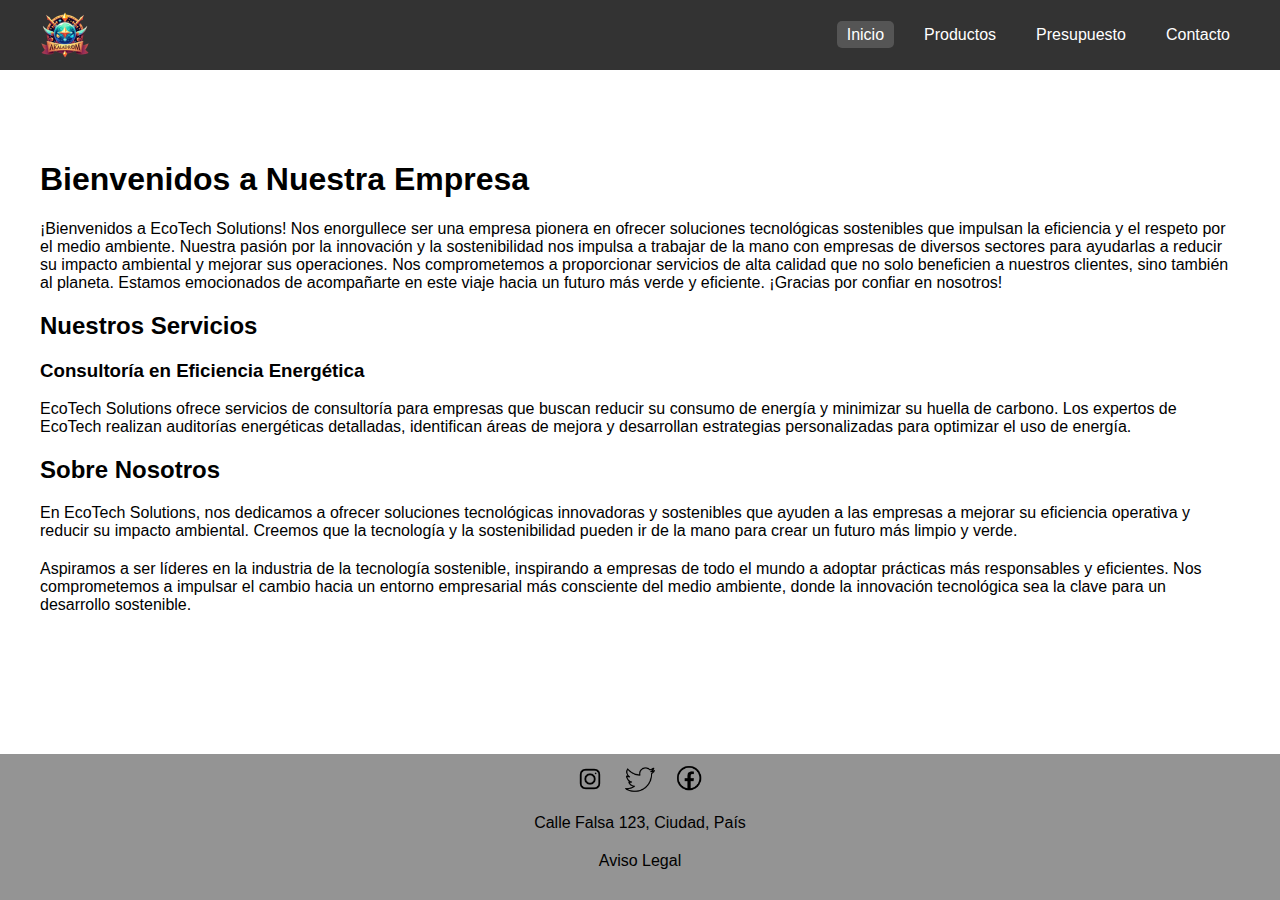
<file: index.html>
<!DOCTYPE html>
<html lang="es">
<head>
    <meta charset="UTF-8">
    <meta name="viewport" content="width=device-width, initial-scale=1.0">
    <title>Nombre de la Empresa</title> 
    <!-- Define el título de la página que aparece en la pestaña del navegador -->
    <link rel="stylesheet" href="./css/main.css"> 
    <!-- Vincula el archivo de hoja de estilos CSS externo para dar formato al HTML -->
</head>
<body>
    <header> 
        <!-- Encabezado de la página -->
        <nav>
            <img src="./assets/img/logo.png" alt="Logotipo de la Empresa" id="logo"> 
            <!-- Imagen del logotipo de la empresa -->
            <ul>
                <li><a href="./index.html" class="activo">Inicio</a></li> 
                <!-- Enlace a la página de inicio -->
                <li><a href="./views/productos.html">Productos</a></li> 
                <!-- Enlace a la página de productos -->
                <li><a href="./views/presupuestos.html">Presupuesto</a></li>
                <!-- Enlace a la página de presupuestos -->
                <li><a href="./views/contacto.html">Contacto</a></li> 
                <!-- Enlace a la página de contacto -->
            </ul>
        </nav>
    </header>

    <main> 
        <!-- Define el contenido principal de la página -->
        <section id="seccion1"> 
            <!-- Sección 1 -->
            <h1>Bienvenidos a Nuestra Empresa</h1> 
            <!-- Título de la sección -->
            <p> 
                <!-- Párrafo de introducción -->
                ¡Bienvenidos a EcoTech Solutions! Nos enorgullece ser una empresa pionera en ofrecer soluciones tecnológicas sostenibles que impulsan la eficiencia y el respeto por el medio ambiente. Nuestra pasión por la innovación y la sostenibilidad nos impulsa a trabajar de la mano con empresas de diversos sectores para ayudarlas a reducir su impacto ambiental y mejorar sus operaciones. Nos comprometemos a proporcionar servicios de alta calidad que no solo beneficien a nuestros clientes, sino también al planeta. Estamos emocionados de acompañarte en este viaje hacia un futuro más verde y eficiente. ¡Gracias por confiar en nosotros!
            </p>
        </section>
        <section id="seccion2"> 
            <!-- Sección 2 -->
            <h2>Nuestros Servicios</h2> 
            <!-- Título de la sección -->
            <h3>Consultoría en Eficiencia Energética</h3> 
            <!-- Subtítulo -->
            <p> 
                <!-- Párrafo sobre los servicios de consultoría -->
                EcoTech Solutions ofrece servicios de consultoría para empresas que buscan reducir su consumo de energía y minimizar su huella de carbono. Los expertos de EcoTech realizan auditorías energéticas detalladas, identifican áreas de mejora y desarrollan estrategias personalizadas para optimizar el uso de energía.
            </p>
        </section>
        <section id="seccion3"> 
            <!-- Sección 3 -->
            <h2>Sobre Nosotros</h2> 
            <!-- Título de la sección -->
            <p> 
                <!-- Párrafo sobre la empresa -->
                En EcoTech Solutions, nos dedicamos a ofrecer soluciones tecnológicas innovadoras y sostenibles que ayuden a las empresas a mejorar su eficiencia operativa y reducir su impacto ambiental. Creemos que la tecnología y la sostenibilidad pueden ir de la mano para crear un futuro más limpio y verde.
            </p>
            <p> 
                <!-- Segundo párrafo sobre la empresa -->
                Aspiramos a ser líderes en la industria de la tecnología sostenible, inspirando a empresas de todo el mundo a adoptar prácticas más responsables y eficientes. Nos comprometemos a impulsar el cambio hacia un entorno empresarial más consciente del medio ambiente, donde la innovación tecnológica sea la clave para un desarrollo sostenible.
            </p>
        </section>
    </main>
    
    <footer> 
        <!-- Define el pie de página -->
        <ul> 
            <!-- Lista de redes sociales -->
            <li><a href="https://www.instagram.com" target="_blank"><img src="./assets/img/red_social_1.png" alt="Red Social 1"></a></li>
            <li><a href="https://x.com/" target="_blank"><img src="./assets/img/red_social_2.png" alt="Red Social 2"></a></li>
            <li><a href="https://www.facebook.com/" target="_blank"><img src="./assets/img/red_social_3.png" alt="Red Social 3"></a></li>
        </ul>
        <p> Calle Falsa 123, Ciudad, País </p> 
        <!-- Párrafo con la dirección de la empresa -->
        <p><a href="./views/aviso_legal.html">Aviso Legal</a></p> 
        <!-- Párrafo con un enlace al aviso legal de la empresa -->
    </footer>
</body>
</html>
</file>
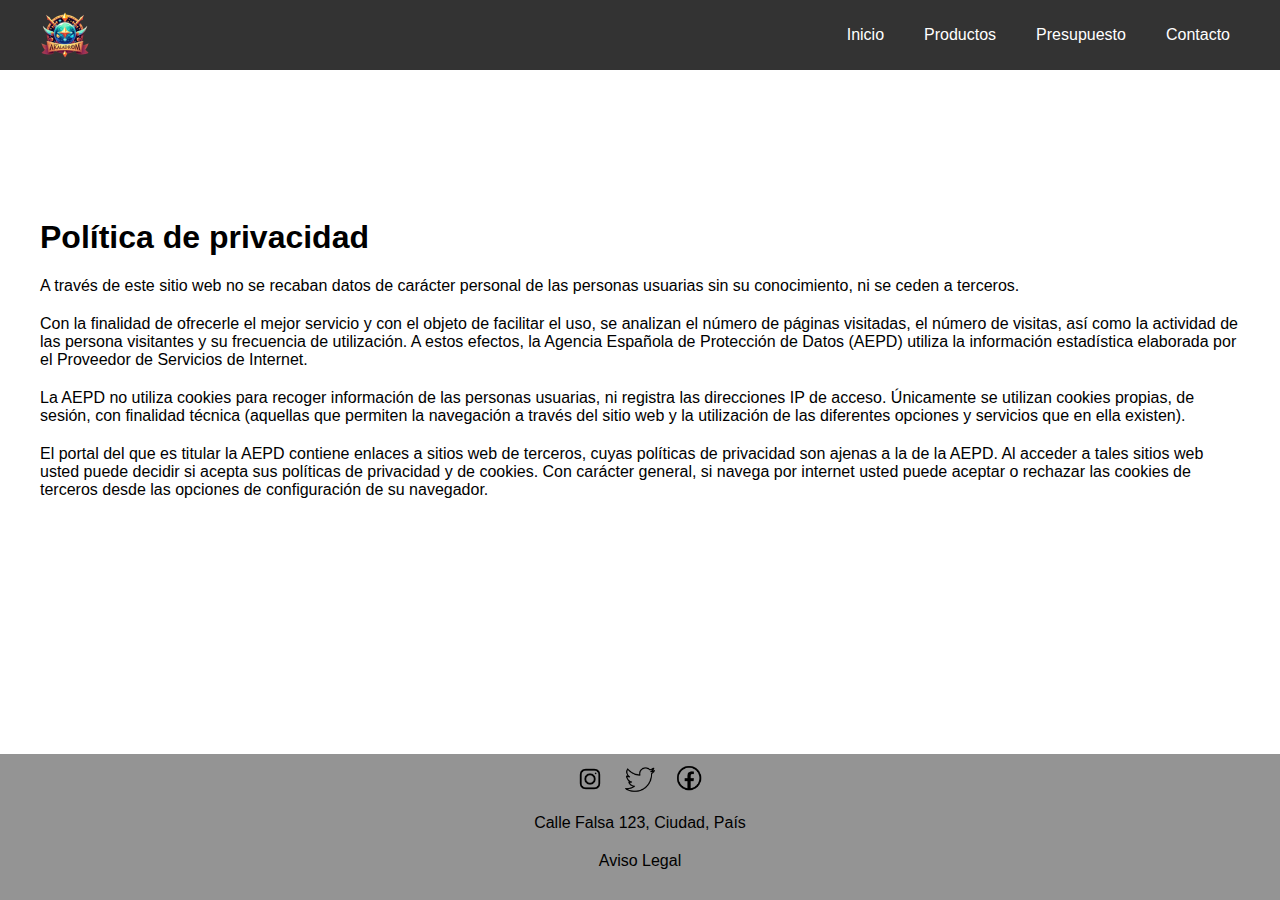
<file: views/aviso_legal.html>
<!DOCTYPE html>
<html lang="es">
<head>
    <meta charset="UTF-8">
    <meta name="viewport" content="width=device-width, initial-scale=1.0">
    <!-- Título de la página que aparece en la pestaña del navegador -->
    <title>Productos</title>
    <!-- Enlace a la hoja de estilos principal para la página -->
    <link rel="stylesheet" href="./../css/main.css">
</head>
<body>
    <header>
        <!-- Encabezado de la página -->
        <nav>
            <img src="./../assets/img/logo.png" alt="Logotipo de la Empresa" id="logo">
            <!-- Imagen del logotipo de la empresa -->
            <ul>
                <li><a href="./../index.html">Inicio</a></li>
                <!-- Enlace a la página de inicio -->
                <li><a href="./productos.html">Productos</a></li>
                <!-- Enlace a la página de productos -->
                <li><a href="./presupuestos.html">Presupuesto</a></li>
                <!-- Enlace a la página de presupuestos -->
                <li><a href="./contacto.html">Contacto</a></li>
                <!-- Enlace a la página de contacto -->
            </ul>
        </nav>
    </header>

    <main>
        <!-- Define el contenido principal de la página -->
        <h1>Política de privacidad</h1>
        <!-- Título principal de la sección -->
        <p>A través de este sitio web no se recaban datos de carácter personal de las personas usuarias sin su conocimiento, ni se ceden a terceros.</p>
        <!-- Primer párrafo describiendo la política de privacidad básica -->
        <p>Con la finalidad de ofrecerle el mejor servicio y con el objeto de facilitar el uso, se analizan el número de páginas visitadas, el número de visitas, así como la actividad de las persona visitantes y su frecuencia de utilización. A estos efectos, la Agencia Española de Protección de Datos (AEPD) utiliza la información estadística elaborada por el Proveedor de Servicios de Internet.</p> 
        <!-- Segundo párrafo sobre el análisis de uso del sitio para mejorar el servicio -->
        <p>La AEPD no utiliza cookies para recoger información de las personas usuarias, ni registra las direcciones IP de acceso. Únicamente se utilizan cookies propias, de sesión, con finalidad técnica (aquellas que permiten la navegación a través del sitio web y la utilización de las diferentes opciones y servicios que en ella existen). </p>
        <!-- Tercer párrafo explicando el uso de cookies y direcciones IP -->
        <p>El portal del que es titular la AEPD contiene enlaces a sitios web de terceros, cuyas políticas de privacidad son ajenas a la de la AEPD. Al acceder a tales sitios web usted puede decidir si acepta sus políticas de privacidad y de cookies. Con carácter general, si navega por internet usted puede aceptar o rechazar las cookies de terceros desde las opciones de configuración de su navegador.</p>
        <!-- Cuarto párrafo sobre enlaces a sitios web de terceros y sus políticas de privacidad -->
    </main>

    <footer>
        <!-- Define el pie de página -->
        <ul>
            <!-- Lista de redes sociales -->
            <li><a href="https://www.instagram.com" target="_blank"><img src="./../assets/img/red_social_1.png" alt="Red Social 1"></a></li>
            <li><a href="https://x.com/" target="_blank"><img src="./../assets/img/red_social_2.png" alt="Red Social 2"></a></li>
            <li><a href="https://www.facebook.com/" target="_blank"><img src="./../assets/img/red_social_3.png" alt="Red Social 3"></a></li>
        </ul>
        <p> Calle Falsa 123, Ciudad, País </p>
        <!-- Párrafo con la dirección de la empresa -->
        <p><a href="./aviso_legal.html">Aviso Legal</a></p>
        <!-- Párrafo con un enlace al aviso legal de la empresa -->
    </footer>
</body>
</html>
</file>
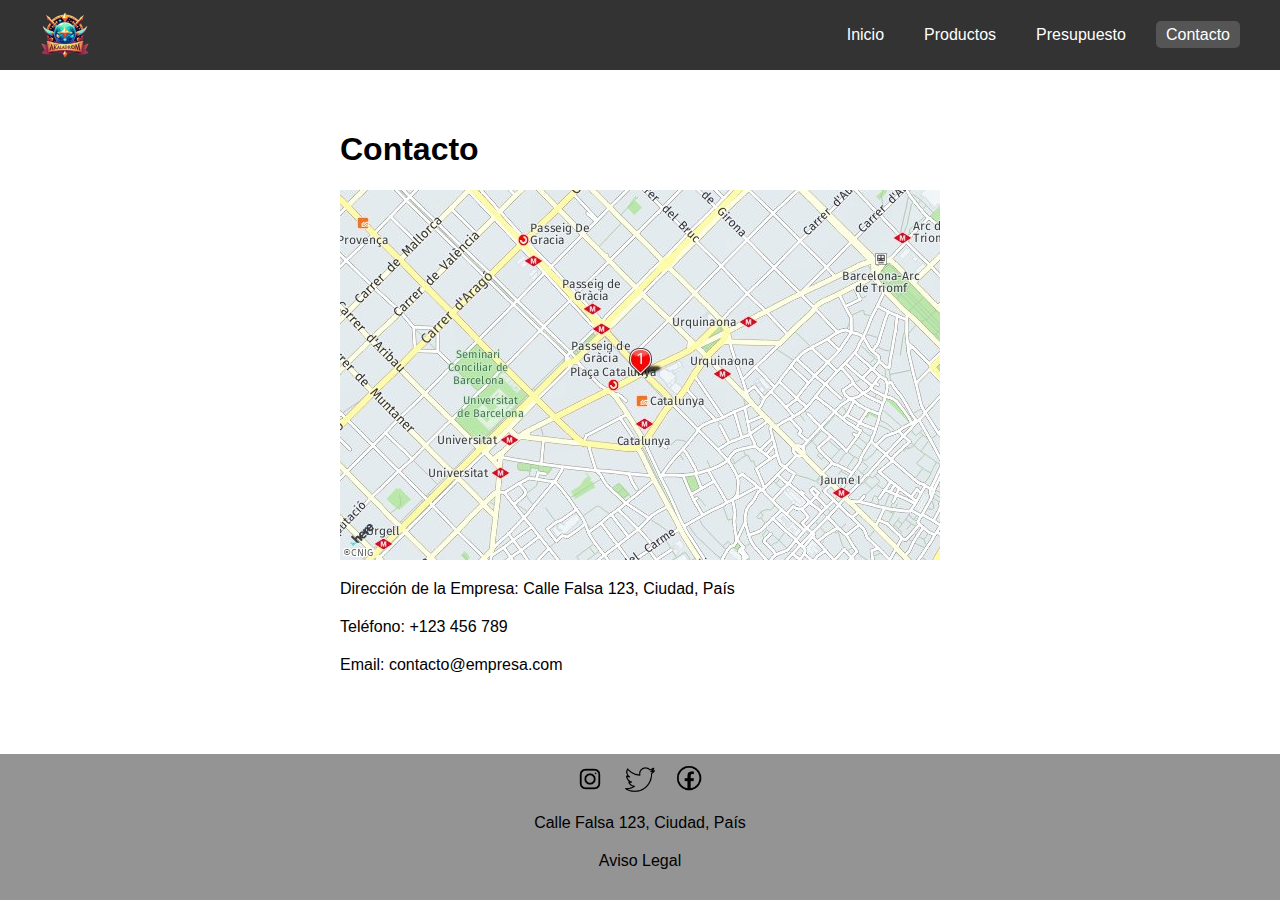
<file: views/contacto.html>
<!DOCTYPE html>
<html lang="es">
<head>
    <meta charset="UTF-8">
    <meta name="viewport" content="width=device-width, initial-scale=1.0">
    <title>Contacto</title>
    <!-- Define el título de la página que aparece en la pestaña del navegador -->
    <link rel="stylesheet" href="./../css/main.css">
    <!-- Vincula el archivo de hoja de estilos CSS externo para dar formato al HTML -->
</head>
<body>
    <header>
        <!-- Encabezado de la página -->
        <nav>
            <img src="./../assets/img/logo.png" alt="Logotipo de la Empresa" id="logo">
            <!-- Imagen del logotipo de la empresa -->
            <ul>
                <li><a href="./../index.html">Inicio</a></li>
                <!-- Enlace a la página de inicio -->
                <li><a href="./productos.html">Productos</a></li>
                <!-- Enlace a la página de productos -->
                <li><a href="./presupuestos.html">Presupuesto</a></li>
                <!-- Enlace a la página de presupuestos -->
                <li><a href="./contacto.html" class="activo">Contacto</a></li>
                <!-- Enlace a la página de contacto -->
            </ul>
        </nav>
    </header>

    <main>
        <!-- Define el contenido principal de la página -->
        <h1>Contacto</h1>
        <!-- Encabezado principal de la sección -->
        <img src="./../assets/img/mapa.jpeg" alt="Ubicación de la Empresa">
        <!-- Muestra una imagen de la ubicación de la empresa -->
        <p>Dirección de la Empresa: Calle Falsa 123, Ciudad, País</p>
        <!-- Párrafo con la dirección de la empresa -->
        <p>Teléfono: +123 456 789</p>
        <!-- Párrafo con el número de teléfono de la empresa -->
        <p>Email: contacto@empresa.com</p>
        <!-- Párrafo con el correo electrónico de la empresa -->
    </main>

    <footer>
        <!-- Define el pie de página -->
        <ul>
            <!-- Lista de redes sociales -->
            <li><a href="https://www.instagram.com" target="_blank"><img src="./../assets/img/red_social_1.png" alt="Red Social 1"></a></li>
            <li><a href="https://x.com/" target="_blank"><img src="./../assets/img/red_social_2.png" alt="Red Social 2"></a></li>
            <li><a href="https://www.facebook.com/" target="_blank"><img src="./../assets/img/red_social_3.png" alt="Red Social 3"></a></li>
        </ul>
        <p> Calle Falsa 123, Ciudad, País </p>
        <!-- Párrafo con la dirección de la empresa -->
        <p><a href="./aviso_legal.html">Aviso Legal</a></p>
        <!-- Párrafo con un enlace al aviso legal de la empresa -->
    </footer>
</body>
</html>
</file>
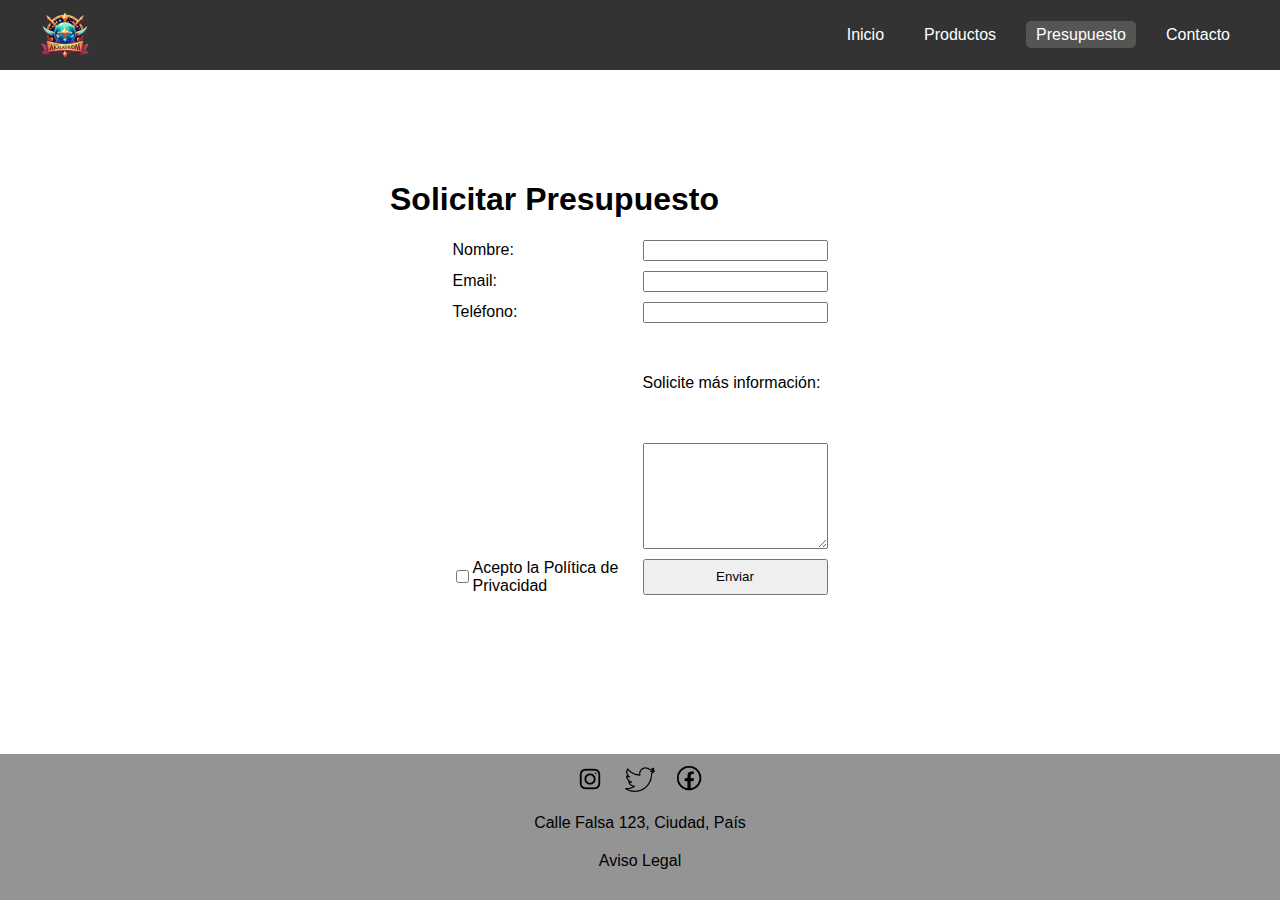
<file: views/presupuestos.html>
<!DOCTYPE html>
<html lang="es">
<head>
    <meta charset="UTF-8">
    <meta name="viewport" content="width=device-width, initial-scale=1.0">
    <title>Presupuesto</title>
    <link rel="stylesheet" href="./../css/main.css">
    <link rel="stylesheet" href="./../css/form.css">
</head>
<body>
    <header>
        <!-- Encabezado de la página -->
        <nav>
            <img src="./../assets/img/logo.png" alt="Logotipo de la Empresa" id="logo">
            <!-- Imagen del logotipo de la empresa -->
            <ul>
                <li><a href="./../index.html">Inicio</a></li>
                <!-- Enlace a la página de inicio -->
                <li><a href="./productos.html">Productos</a></li>
                <!-- Enlace a la página de productos -->
                <li><a href="./presupuestos.html" class="activo">Presupuesto</a></li>
                <!-- Enlace a la página de presupuestos -->
                <li><a href="./contacto.html">Contacto</a></li>
                <!-- Enlace a la página de contacto -->
            </ul>
        </nav>
    </header>

    <main>
        <!-- Define el contenido principal de la página -->
        <h1>Solicitar Presupuesto</h1>
        
        <!-- Título principal del formulario -->
        <form action="#" method="post">
            <label for="nombre">Nombre:</label>
            <!-- Campo para el nombre -->
            <input type="text" id="nombre" name="nombre" pattern="[a-zA-ZáéíóúÁÉÍÓÚñÑ\s]+" title="El nombre solo debe contener letras y espacios." required>
            <label for="email">Email:</label>
            <!-- Campo para el email -->
            <input type="email" id="email" name="email" required>
            <label for="telefono">Teléfono:</label>
            <!-- Campo para el teléfono -->
            <input type="tel" id="telefono" name="telefono" pattern="[0-9]{9}" title="El teléfono debe contener 9 dígitos." required>
            <label for="info" id="info">Solicite más información:</label>
            <!-- Campo para información adicional -->
            <textarea id="info" name="info" required></textarea>
            <label for="acepto">
            <!-- Checkbox para aceptar la política de privacidad -->
            <input type="checkbox" id="acepto" name="acepto" required> Acepto la Política de Privacidad
            </label>
            <button type="submit">Enviar</button>
            <!-- Botón para enviar el formulario -->
        </form>
    </main>

    <footer>
        <!-- Define el pie de página -->
        <ul>
            <!-- Lista de redes sociales -->
            <li><a href="https://www.instagram.com" target="_blank"><img src="./../assets/img/red_social_1.png" alt="Red Social 1"></a></li>
            <li><a href="https://x.com/" target="_blank"><img src="./../assets/img/red_social_2.png" alt="Red Social 2"></a></li>
            <li><a href="https://www.facebook.com/" target="_blank"><img src="./../assets/img/red_social_3.png" alt="Red Social 3"></a></li>
        </ul>
        <p> Calle Falsa 123, Ciudad, País </p>
        <!-- Párrafo con la dirección de la empresa -->
        <p><a href="./aviso_legal.html">Aviso Legal</a></p>
        <!-- Párrafo con un enlace al aviso legal de la empresa -->
    </footer>
</body>
</html>
</file>
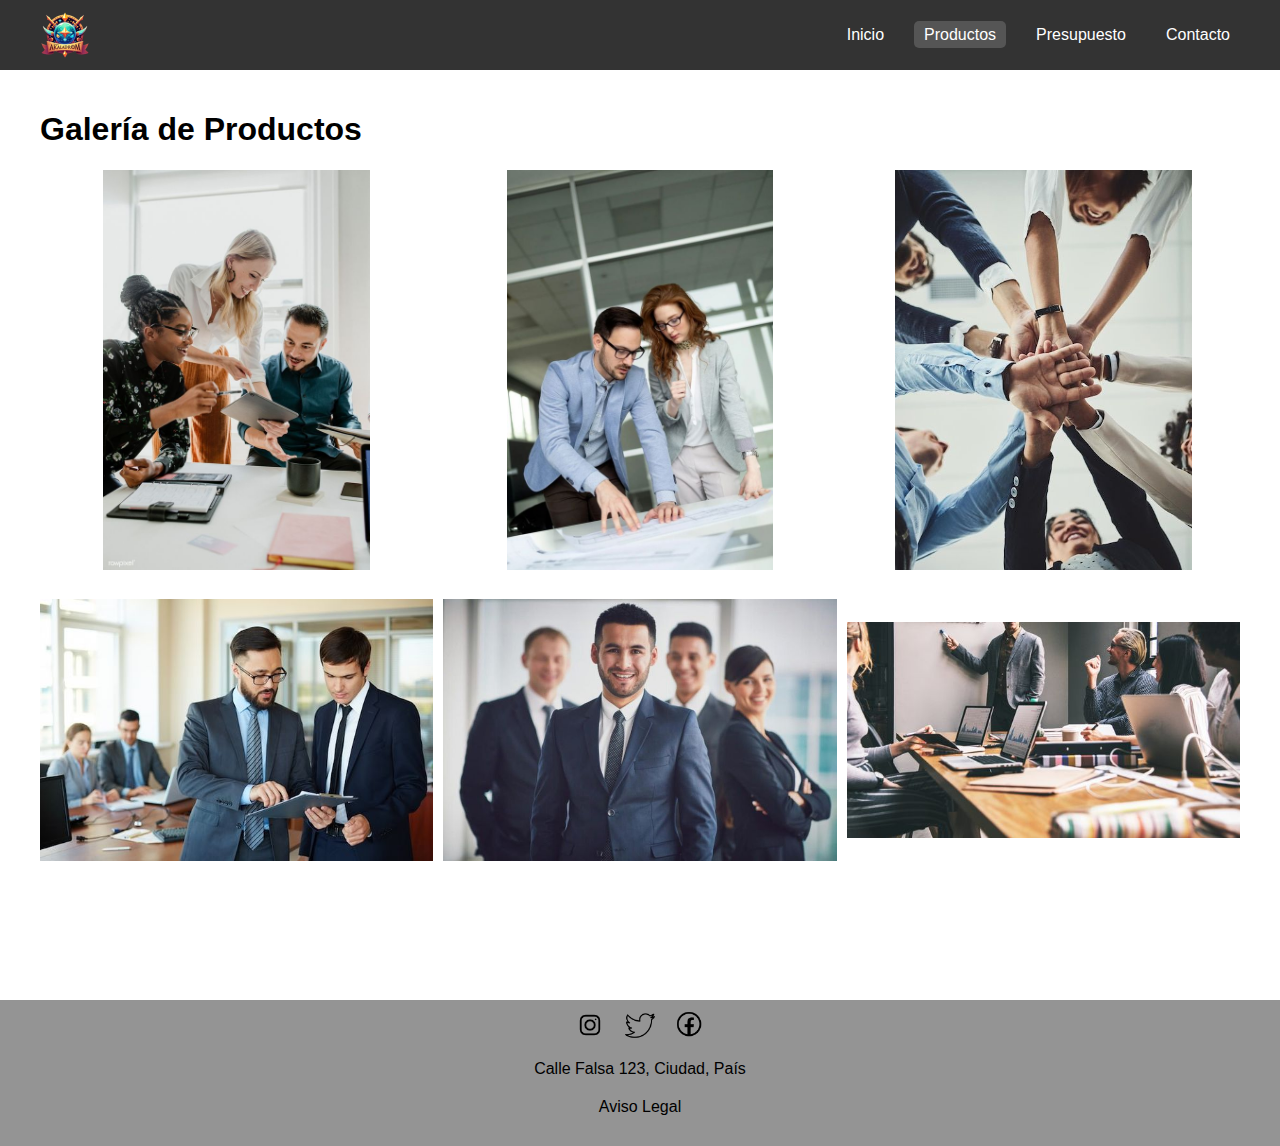
<file: views/productos.html>
<!DOCTYPE html>
<html lang="es">
<head>
    <meta charset="UTF-8">
    <meta name="viewport" content="width=device-width, initial-scale=1.0">
    <title>Productos</title>
    <link rel="stylesheet" href="./../css/main.css">
    <link rel="stylesheet" href="./../css/galeria.css">
</head>
<body>
    <header>
        <!-- Encabezado de la página -->
        <nav>
            <img src="./../assets/img/logo.png" alt="Logotipo de la Empresa" id="logo">
            <!-- Imagen del logotipo de la empresa -->
            <ul>
                <li><a href="./../index.html">Inicio</a></li>
                <!-- Enlace a la página de inicio -->
                <li><a href="./productos.html"  class="activo">Productos</a></li>
                <!-- Enlace a la página de productos -->
                <li><a href="./presupuestos.html">Presupuesto</a></li>
                <!-- Enlace a la página de presupuestos -->
                <li><a href="./contacto.html">Contacto</a></li>
                <!-- Enlace a la página de contacto -->
            </ul>
        </nav>
    </header>

    <main>
        <!-- Define el contenido principal de la página -->
        <h1>Galería de Productos</h1>
        <!-- Título principal de la galería -->
        <div class="galeria">
            <!-- Div contenedor de la galería -->
            <img src="./../assets/img/galeria_1.jpg" alt="Imagen de producto 1" width="300" height="400">
            <img src="./../assets/img/galeria_2.jpg" alt="Imagen de producto 2" width="300" height="400">
            <img src="./../assets/img/galeria_3.jpg" alt="Imagen de producto 3" width="300" height="400">
            <img src="./../assets/img/galeria_4.jpg" alt="Imagen de producto 4" width="420" height="300">
            <img src="./../assets/img/galeria_5.jpg" alt="Imagen de producto 5" width="420" height="300">
            <img src="./../assets/img/galeria_6.jpg" alt="Imagen de producto 6" width="420" height="300">
            <!-- imágenes de la galería -->
        </div>
    </main>

    <footer>
        <!-- Define el pie de página -->
        <ul>
            <!-- Lista de redes sociales -->
            <li><a href="https://www.instagram.com" target="_blank"><img src="./../assets/img/red_social_1.png" alt="Red Social 1"></a></li>
            <li><a href="https://x.com/" target="_blank"><img src="./../assets/img/red_social_2.png" alt="Red Social 2"></a></li>
            <li><a href="https://www.facebook.com/" target="_blank"><img src="./../assets/img/red_social_3.png" alt="Red Social 3"></a></li>
        </ul>
        <p> Calle Falsa 123, Ciudad, País </p>
        <!-- Párrafo con la dirección de la empresa -->
        <p><a href="./aviso_legal.html">Aviso Legal</a></p>
        <!-- Párrafo con un enlace al aviso legal de la empresa -->
    </footer>
</body>
</html>
</file>
<file: css/main.css>
body {
    font-family: Arial, sans-serif;
    margin: 0;
    padding: 0;
    min-height: 100vh; /* Establece la altura mínima del cuerpo como el 100% del viewport */
    display: flex;
    flex-direction: column; /* Establece la disposición de los elementos como columna */
}

p {
    margin-bottom: 20px; /* para tener mas espacio entre parrafos */
}

header {
    background-color: #333;
    color: white;
    padding: 10px 0;
}

nav {
    display: flex;
    align-items: center;
    justify-content: space-between;
    max-width: 1200px;
    margin: auto;
    padding: 0 20px;
}

nav img#logo {
    height: 50px;
}

nav ul {
    list-style: none;
    padding: 0;
    display: flex;
}

nav ul li {
    margin-left: 20px;
}

nav ul li a {
    color: white;
    text-decoration: none;
    padding: 5px 10px;
}

nav ul li a.activo {
    background-color: #555;
    border-radius: 5px;
}

main {
    max-width: 1200px;
    margin: auto;
    padding: 20px;
}

footer {
    background-color: #949494;
    color: black;
    padding: 10px 0;
    text-align: center;
    margin-top: auto; /* Coloca el footer al final de la página */
}

footer ul {
    list-style: none;
    padding: 0;
    display: flex;
    justify-content: center;
    margin: 0;
}

footer ul li {
    margin: 0 10px;
}

footer ul li a img {
    height: 30px;
}

footer p a {
    text-decoration: none;
    color: black;
}

footer p a:hover {
    text-decoration: underline;
    font-weight: bold;
    color: rgb(19, 37, 18);
}
</file>
<file: css/form.css>
/* Estilos adicionales para el formulario */
form {
    max-width: 75%; /* Establece el ancho máximo del formulario al 75% del viewport */
    margin: auto; /* Centra el formulario horizontalmente */
    display: grid;
    grid-template-columns: 1fr 1fr; /* Divide el formulario en dos columnas de igual ancho */
    gap: 10px; /* Espacio entre elementos */
}
label {
    display: flex;
    align-items: center;
}
label#info {
    grid-column: 2; /* Coloca el label 'info' en la segunda columna */
    align-self: start; /* Alinea el label 'info' al principio */
}
#info {
    grid-column: 2; /* Coloca el textarea en la segunda columna */
    resize: vertical; /* Permite redimensionar verticalmente el textarea */
    min-height: 100px; /* Altura mínima del textarea */
}
</file>
<file: css/galeria.css>
main .galeria {
    display: grid;
    grid-template-columns: repeat(3, 1fr);
    grid-template-rows: repeat(2, 1fr);
    gap: 10px;
}

.galeria img {
    justify-self: center;
    max-width: 100%;
    max-height: 100%;
    object-fit: contain; /* Ajusta la imagen dentro del contenedor sin distorsión */
}
</file>
